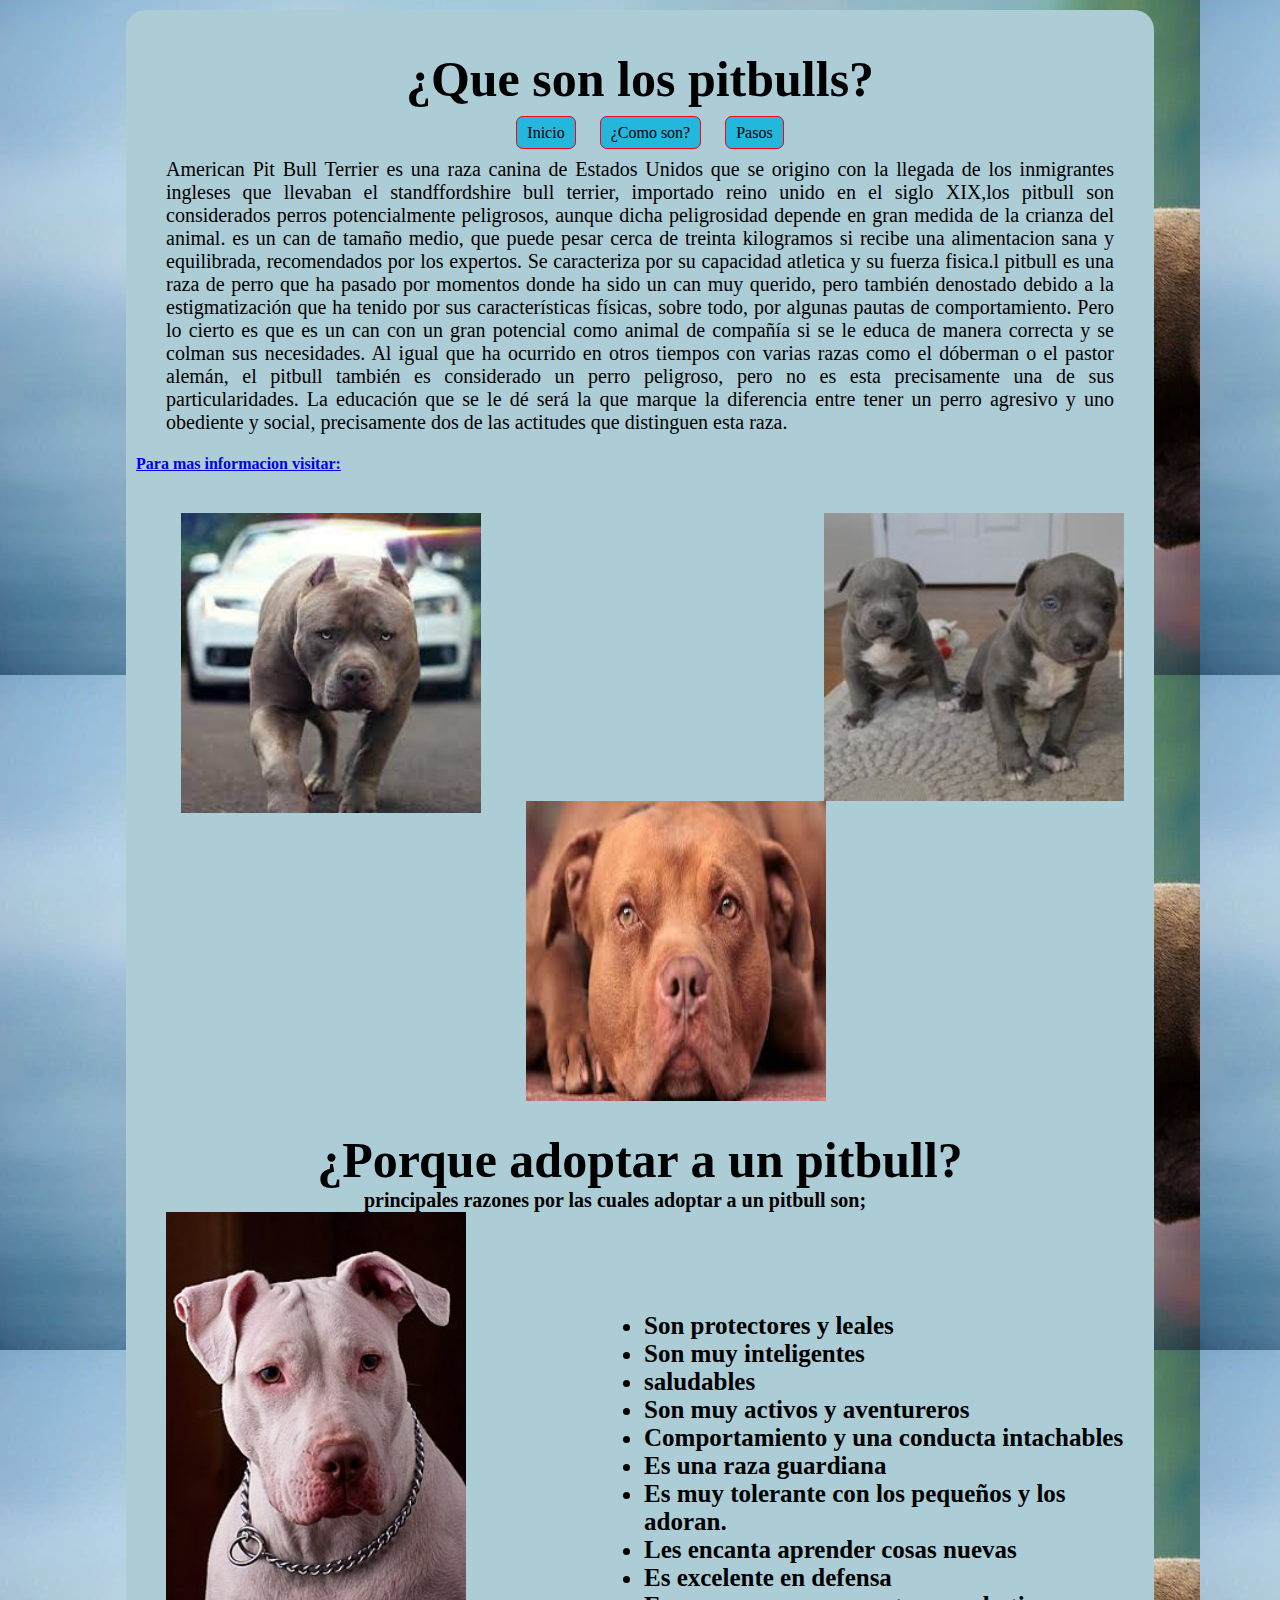
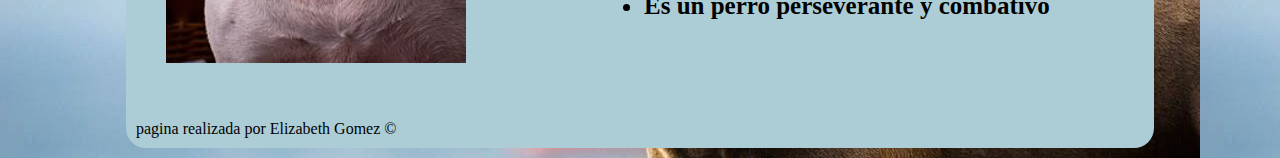
<file: index.html>
<!DOCTYPE html>
<html lang="en">
<head>
    <meta charset="UTF-8">
    <meta http-equiv="X-UA-Compatible" content="IE=edge">
    <meta name="viewport" content="width=device-width, initial-scale=1.0">
    <link rel="stylesheet" href="css/style.css">
    <title>Quesonlospitbulls</title>
</head>
<body>
    <main>
            <h2>¿Que son los pitbulls?</h2>  
        <header>
            <nav>
            <ol>   
                <li><a href="index.html">Inicio</a></li>
                <li><a href="comoson.html">¿Como son?</a></li>
                <li><a href="pasos.html" >Pasos</a></li>
            </ol>
            </nav>
        </header>
            <p class="texto">American Pit Bull Terrier es una raza canina de Estados Unidos que se origino con la llegada de los inmigrantes ingleses que llevaban el standffordshire bull terrier, importado reino unido en el siglo XIX,los pitbull son considerados perros potencialmente peligrosos, aunque dicha peligrosidad depende en gran medida de la crianza del animal. es un can de tamaño medio, que puede pesar cerca de treinta kilogramos si recibe una alimentacion sana y equilibrada, recomendados por los expertos. Se caracteriza por su capacidad atletica y su fuerza fisica.l pitbull es una raza de perro que ha pasado por momentos donde ha sido un can muy querido, pero también denostado debido a la estigmatización que ha tenido por sus características físicas, sobre todo, por algunas pautas de comportamiento. Pero lo cierto es que es un can con un gran potencial como animal de compañía si se le educa de manera correcta y se colman sus necesidades. Al igual que ha ocurrido en otros tiempos con varias razas como el dóberman o el pastor alemán, el pitbull también es considerado un perro peligroso, pero no es esta precisamente una de sus particularidades. La educación que se le dé será la que marque la diferencia entre tener un perro agresivo y uno obediente y social, precisamente dos de las actitudes que distinguen esta raza.</p>
        
    <h4><a href="https://definicion.de/pitbull/"target ="_blank">Para mas informacion visitar: </a></h4>
    <br>
        <img class="ajuste" src="images/pitbull.jpg" alt="Pitbull"/>
        <img class="ajuste2" src="images/pitbull4.jpg" alt="pitbull4"/>
        <img class="ajuste3" src="images/pit3.jfif" alt="pit3">
        <div class="clear"></div>
    
    <h2 class="confi">¿Porque adoptar a un pitbull?</h2>
    <p class="alinear">principales razones por las cuales adoptar a un pitbull son;</p>
    
    <img class="orden" src="images/pit1.jpg" alt="pit1">
        
            <ul class="floatR">
                <li class="titulos">Son protectores y leales </li>
                <li class="titulos">Son muy inteligentes</li>
                <li class="titulos">saludables</li>
                <li class="titulos">Son muy activos y aventureros</li>
                <li class="titulos">Comportamiento y una conducta intachables</li>
                <li class="titulos">Es una raza guardiana</li>
                <li class="titulos" >Es muy tolerante con los pequeños y los adoran.</li>
                <li class="titulos">Les encanta aprender cosas nuevas</li>
                <li class="titulos">Es excelente en defensa</li>
                <li class="titulos">Es un perro perseverante y combativo</li>

            </ul>
        
        <div class="clear"></div>
    <foter>
        pagina realizada por Elizabeth Gomez &COPY;
    </footer>
    </main>
    
</body>
</html>
</file>
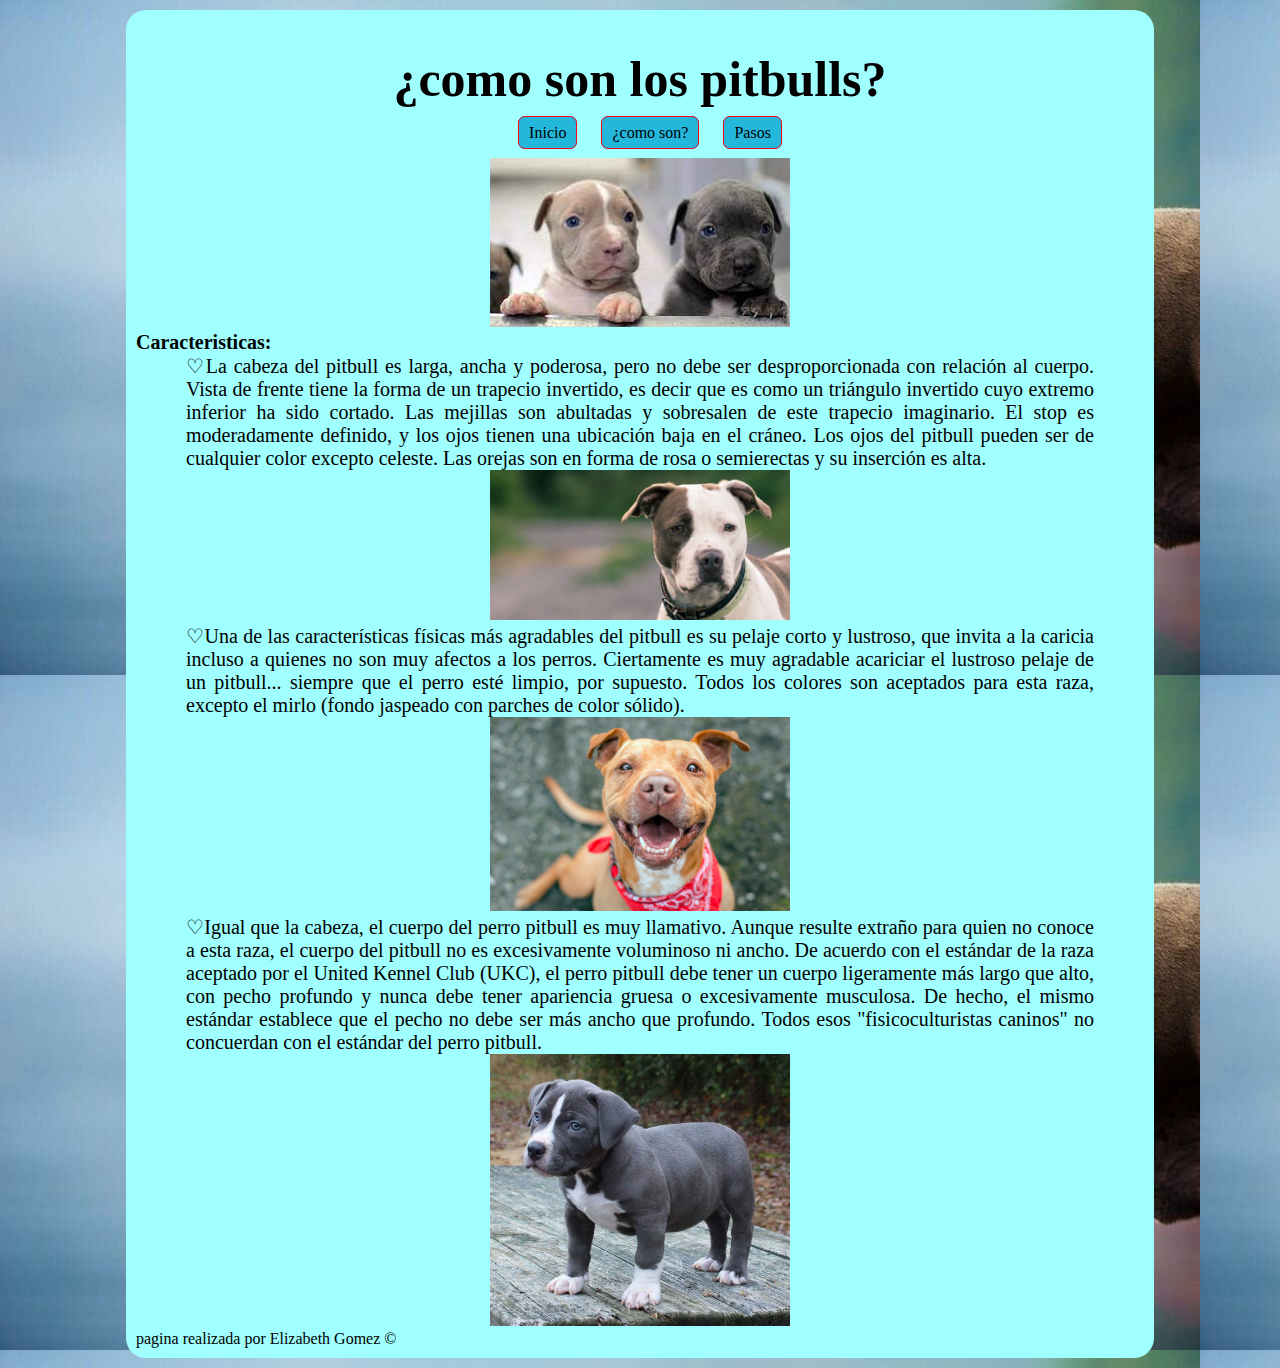
<file: comoson.html>
<!DOCTYPE html>
<html lang="en">
<head>
    <meta charset="UTF-8">
    <meta http-equiv="X-UA-Compatible" content="IE=edge">
    <meta name="viewport" content="width=device-width, initial-scale=1.0">
    <link rel="stylesheet" href="css/style.css">
    <title>comosonlospitbull</title>
</head>
<body>
    <main class="celeste">
    <section>
    <h2>¿como son los pitbulls?</h2> 
    <header>
            <nav>
                <ol>
                    <li><a href="index.html" >Inicio</a></li>
                    <li><a href="comoson.html">¿como son?</a></li>
                    <li><a href="pasos.html">Pasos</a></li>
                </ol>
            </nav>
        </header>
</section>

<div class="centrar">
<img src="images/pit2.jfif" alt="pit2"/>
</div>

<p class="alinear2">Caracteristicas:</p>
    <p class="ajuste4">♡La cabeza del pitbull es larga, ancha y poderosa, pero no debe ser desproporcionada con relación al cuerpo. Vista de frente tiene la forma de un trapecio invertido, es decir que es como un triángulo invertido cuyo extremo inferior ha sido cortado. Las mejillas son abultadas y sobresalen de este trapecio imaginario. El stop es moderadamente definido, y los ojos tienen una ubicación baja en el cráneo. Los ojos del pitbull pueden ser de cualquier color excepto celeste. Las orejas son en forma de rosa o semierectas y su inserción es alta.</p>
    <div class="centrar"><img src="images/pit4.jpg" alt="pit4"></div>
    <p class="ajuste4">♡Una de las características físicas más agradables del pitbull es su pelaje corto y lustroso, que invita a la caricia incluso a quienes no son muy afectos a los perros. Ciertamente es muy agradable acariciar el lustroso pelaje de un pitbull... siempre que el perro esté limpio, por supuesto. Todos los colores son aceptados para esta raza, excepto el mirlo (fondo jaspeado con parches de color sólido).</p>
    <div class="centrar"><img class="centrar" src="images/pit5.jpg" alt="pit5"></div>
    <p class="ajuste4">♡Igual que la cabeza, el cuerpo del perro pitbull es muy llamativo. Aunque resulte extraño para quien no conoce a esta raza, el cuerpo del pitbull no es excesivamente voluminoso ni ancho. De acuerdo con el estándar de la raza aceptado por el United Kennel Club (UKC), el perro pitbull debe tener un cuerpo ligeramente más largo que alto, con pecho profundo y nunca debe tener apariencia gruesa o excesivamente musculosa. De hecho, el mismo estándar establece que el pecho no debe ser más ancho que profundo. Todos esos "fisicoculturistas caninos" no concuerdan con el estándar del perro pitbull.</p>
    <div class="centrar"><img class="centrar" src="images/pit6.jpg" alt="pit6"></div>
    <div class="clear"></div>
<foter>
    pagina realizada por Elizabeth Gomez &COPY;
</footer>
        
    </main>
</body>
</html>
</file>
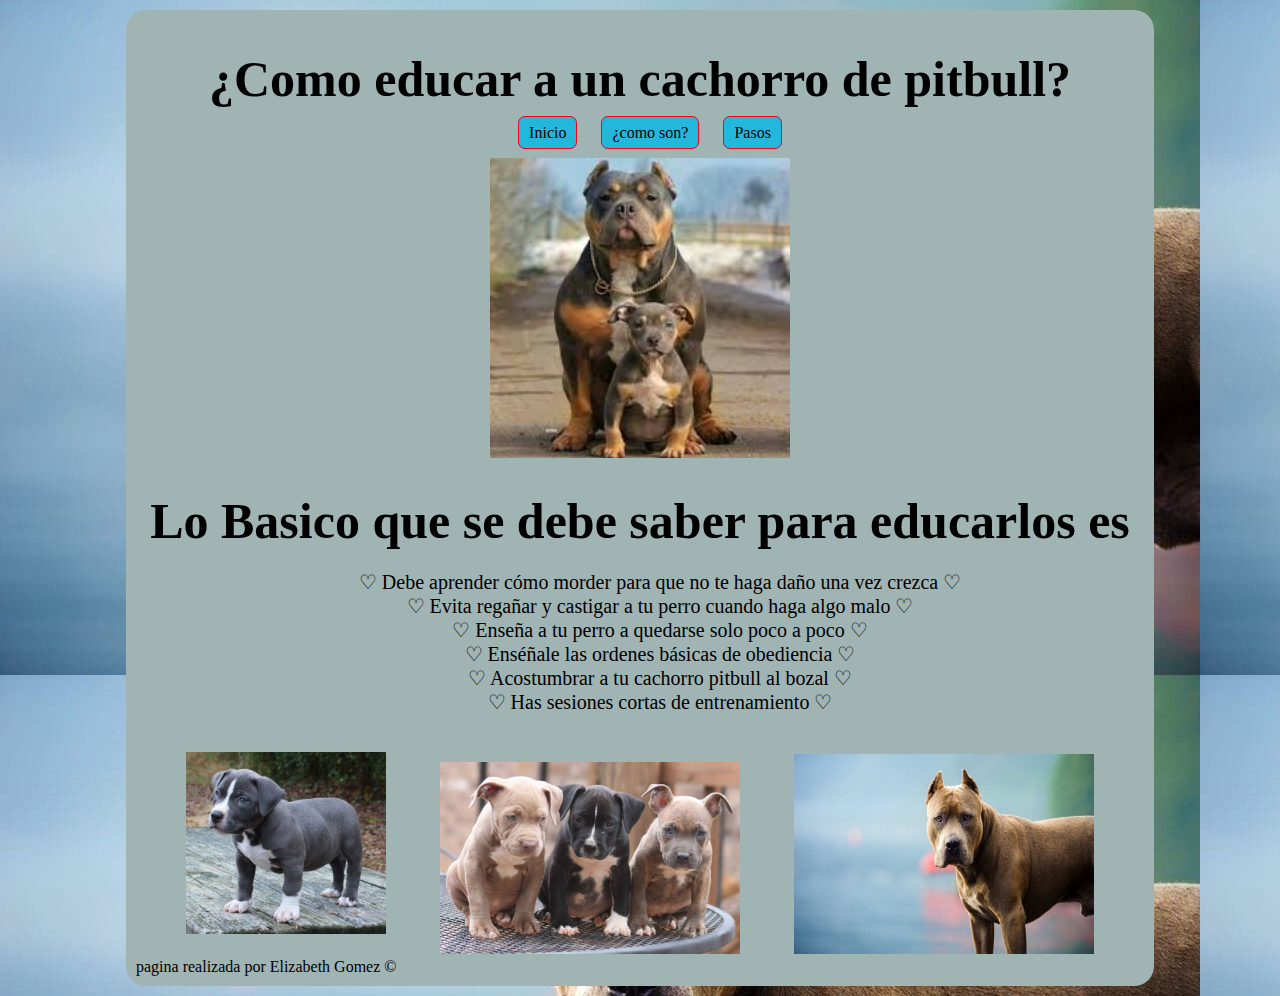
<file: pasos.html>
<!DOCTYPE html>
<html lang="en">
<head>
    <meta charset="UTF-8">
    <meta http-equiv="X-UA-Compatible" content="IE=edge">
    <meta name="viewport" content="width=device-width, initial-scale=1.0">
    <link rel="stylesheet" href="css/style.css">
    <title>Pasosparaeducarpitbull</title>
</head>
<body>
      
    <main class="gris">
    <h2>¿Como educar a un cachorro de pitbull?</h2>
    <header>
            <nav>
                <ol>
                    <li><a href="index.html" >Inicio</a></li>
                    <li><a href="comoson.html">¿como son?</a></li>
                    <li><a href="pasos.html">Pasos</a></li>
                </ol>
            </nav>
        </header>
    <div class="centrar">
        <img src="images/pitbull5.jpg" alt="pitbull4"/>
    </div>

    <h1 class="titulo">Lo Basico que se debe saber para educarlos es</h1>
        <nav>
        <ul class="letra">
        <div class="centrar">
            <li>♡ Debe aprender cómo morder para que no te haga daño una vez crezca ♡</li>
            <div class="clear">
            <li>♡ Evita regañar y castigar a tu perro cuando haga algo malo ♡</li></div>
            <div class="clear"></div>
            <li>♡ Enseña a tu perro a quedarse solo poco a poco ♡</li>
            <div class="clear"></div>
            <li>♡ Enséñale las ordenes básicas de obediencia ♡</li>
            <div class="clear"></div>
            <li>♡ Acostumbrar a tu cachorro pitbull al bozal ♡</li>
            <div class="clear"></div>
            <li>♡ Has sesiones cortas de entrenamiento ♡</li>
            <div class="clear"></div>
        </ul>
        </nav>
    </div>

        <img class="arbol" src="images/pit6.jpg" alt="pit6"/>
        <img class="arbol2" src="images/pit3.jpg" alt="pit3">
        <img class="arbol3" src="images/pitbull7.jpg" alt="pitbull7">        
        <div class="clear"></div>
    <foter>
        pagina realizada por Elizabeth Gomez &COPY;
    </footer>
      
    </main>
    
</body>
</html>
</file>
<file: css/style.css>
body{
   color: rgb(0, 0, 0);
   margin: 10px;
   background-image:url(../images/pitbull7.jpg);
}


h1, h2{
    text-align: center;
    font-size:60px;
    color: #000000;
    margin: 30px 0 0 0;
}


h2{
    text-align: center;
    font-size:50px;
}

p{
    text-align: justify;
    color: #000000;
    background-color:rgb(223, 216, 152)
    border green;
    font-size: 20px;
    margin: 0 50px 0 0;
}

ol{
    text-align: center;
}

img{
    width: 300px;
    text-align: center;
}

main{
    width:80%;
    background-color: rgb(173, 205, 214);
    margin: 10px auto;
    padding: 10px;
    border-radius: 20px;
}

.centrar{
    text-align: center;
}

.celeste{
    background-color: rgb(160, 255, 255);
}

.gris{
    background-color: rgb(161, 180, 180);
}

.titulo{
    text-align: center;
    font-size:50px;
    font-size: georgia;
}

.letra{
    text-align: center;
    font-size:20px;
    font-size: georgia; 
}

footer{
    margin: 50px auto;
    font-size: georgia;
}

.arbol{
    width: 200px;
    margin: 0 0 20px 50px;
}

.arbol2{
    width: 300px;
    margin: 0 0 0 50px;
}

.arbol3{
    width: 300px;
    height: 200px;
    margin: 20px 0 0 50px;
}

nav ul li{
    list-style: none;
    display: inline;
}

nav ul li a{
    text-decoration: none;
    text-align: center;
    font-size: georgia;
    font: size 25px;
}

nav ul img{
    text-align: center;
    width: 200px;
    margin: 50px 300px 10px 20px;
}

nav ul li a:hover{
    background: rgb(222, 255, 75);
    color: #000;
}

nav ol li{
    list-style: none;
    display: inline;
}

nav ol li a{
    text-decoration: none;
    padding: 7px 10px;
    margin: 0 20px 0 0;
    border: 1px solid rgb(255, 0, 21);
    background: rgb(35, 183, 220);
    color: rgb(0, 0, 0);
    border-radius:  7px; ;
}

nav ol li a:hover{
    background: rgb(46, 149, 208);
    color: #000;
}

.floatR{
    float: right;
    width: 500px;
    font-size: georgia;
    font-size:25px;
    margin: 100px auto;
}

.floatL{
    float: left;
    width: 300px;
    padding: 0 0 50px 0;
}


.clear{
    clear: both;
}

.ajuste{
    float: right;
    width: 300px;
    margin: 0 20px 0 0;
}

.ajuste2{
    float: left;
    width: 300px;
    margin: 0 45px 0 45px;
}

.ajuste3{
    float: left;
    width: 300px;
    height: 300px;
    margin: 0 20px 0 0;

}

.confi{
    text-align: center;
    font-size: georgia;
    font: size 5px;
}

.texto{
    font-size: georgia;
    font: size 25px;
    margin: 0 30px 0 30px;
}

.titulos{
    font-size: georgia;
    font: size 10px;
    font-weight: bold;
}

.alinear{
    text-align: center;
    font-weight: bold;
}

.orden{
    float: left;
    width: 300px;
    margin: 0 0 0 30px;
}

.alinear2{
    text-align: justify;
    font-weight: bold;
}

.ajuste4{
    font-size: georgia;
    font: size 25px;
    margin: 0 50px 0 50px;
}
</file>
